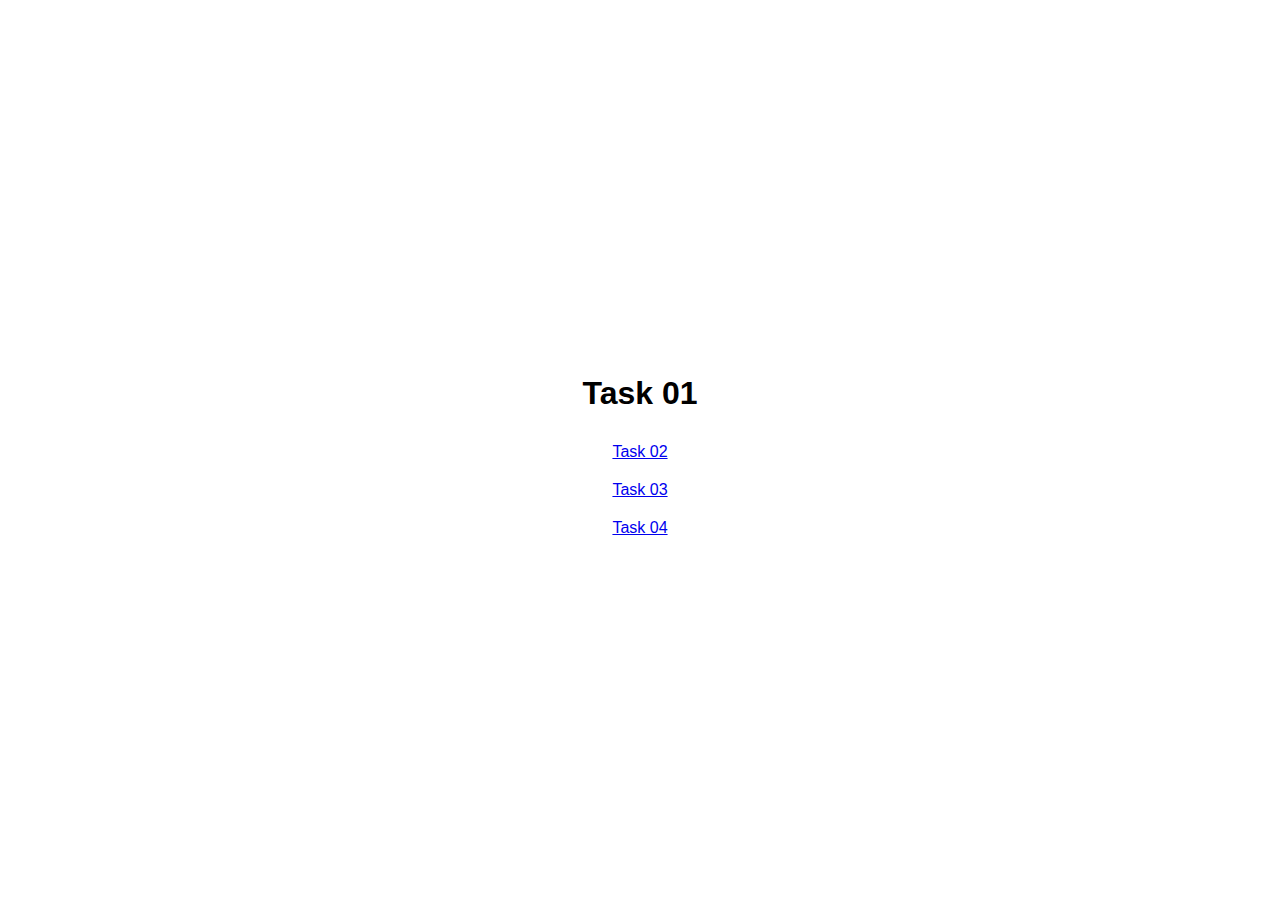
<file: index.html>
<!DOCTYPE html>
<html lang="en">
<head>
    <meta charset="UTF-8">
    <meta name="viewport" content="width=device-width, initial-scale=1.0">
    <title>Monday Tasks</title>
    <link rel="stylesheet" href="style.css">
</head>
<body>
    <h1 style="text-align: center;">Task 01</h1>
    <a href="task2.html">Task 02</a>
    <a href="task3.html">Task 03</a>
    <a href="task4.html">Task 04</a>

    <script src="script.js"></script>
    
    
</body>
</html>
</file>
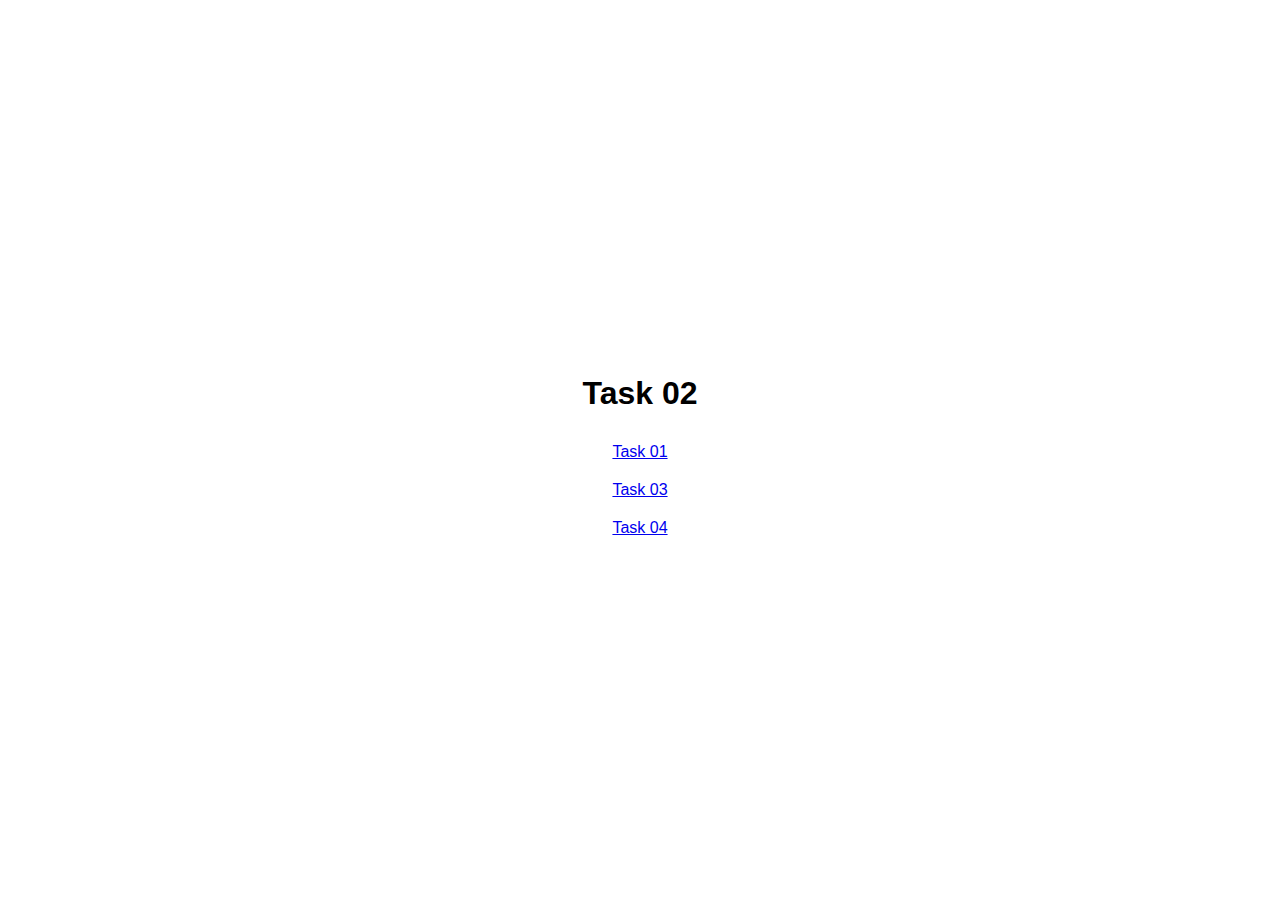
<file: task2.html>
<!DOCTYPE html>
<html lang="en">
<head>
    <meta charset="UTF-8">
    <meta name="viewport" content="width=device-width, initial-scale=1.0">
    <title>Task 2</title>
    <link rel="stylesheet" href="style.css">
</head>
<body>
    <h1 style="text-align: center;">Task 02</h1>
    <a href="index.html">Task 01</a>
    <a href="task3.html">Task 03</a>
    <a href="task4.html">Task 04</a>
    
    <script src="script.js"></script>
</body>
</html>
</file>
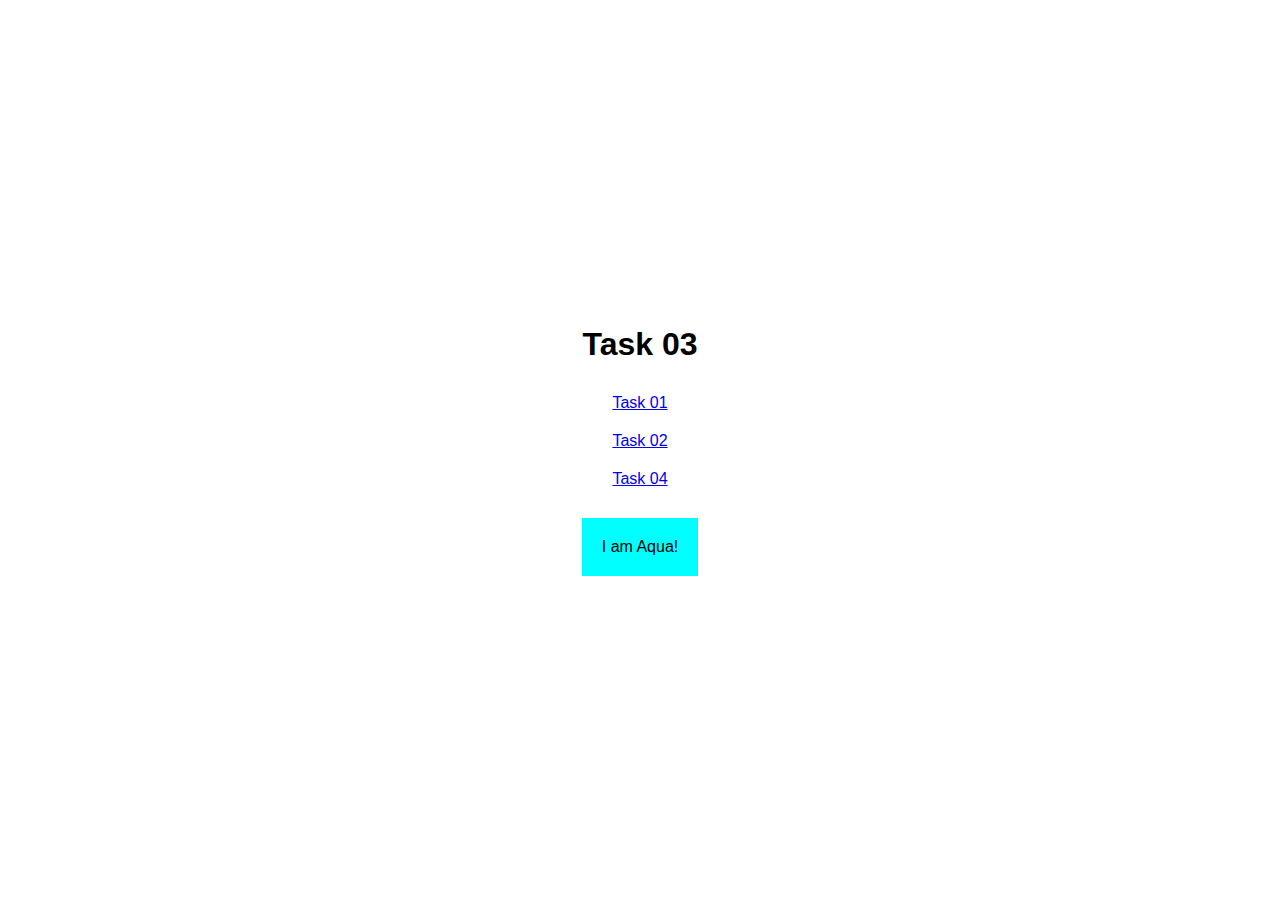
<file: task3.html>
<!DOCTYPE html>
<html lang="en">
<head>
    <meta charset="UTF-8">
    <meta name="viewport" content="width=device-width, initial-scale=1.0">
    <title>Task 03</title>
    <link rel="stylesheet" href="style.css">
</head>
<body>
    <h1 style="text-align: center;">Task 03</h1> 
    <a href="index.html">Task 01</a>
    <a href="task2.html">Task 02</a>
    <a href="task4.html">Task 04</a>
    <div id="mydiv" style="background-color: aqua;">I am Aqua!</div>
  
  <script src="script.js"></script>  
</body>
</html>
</file>
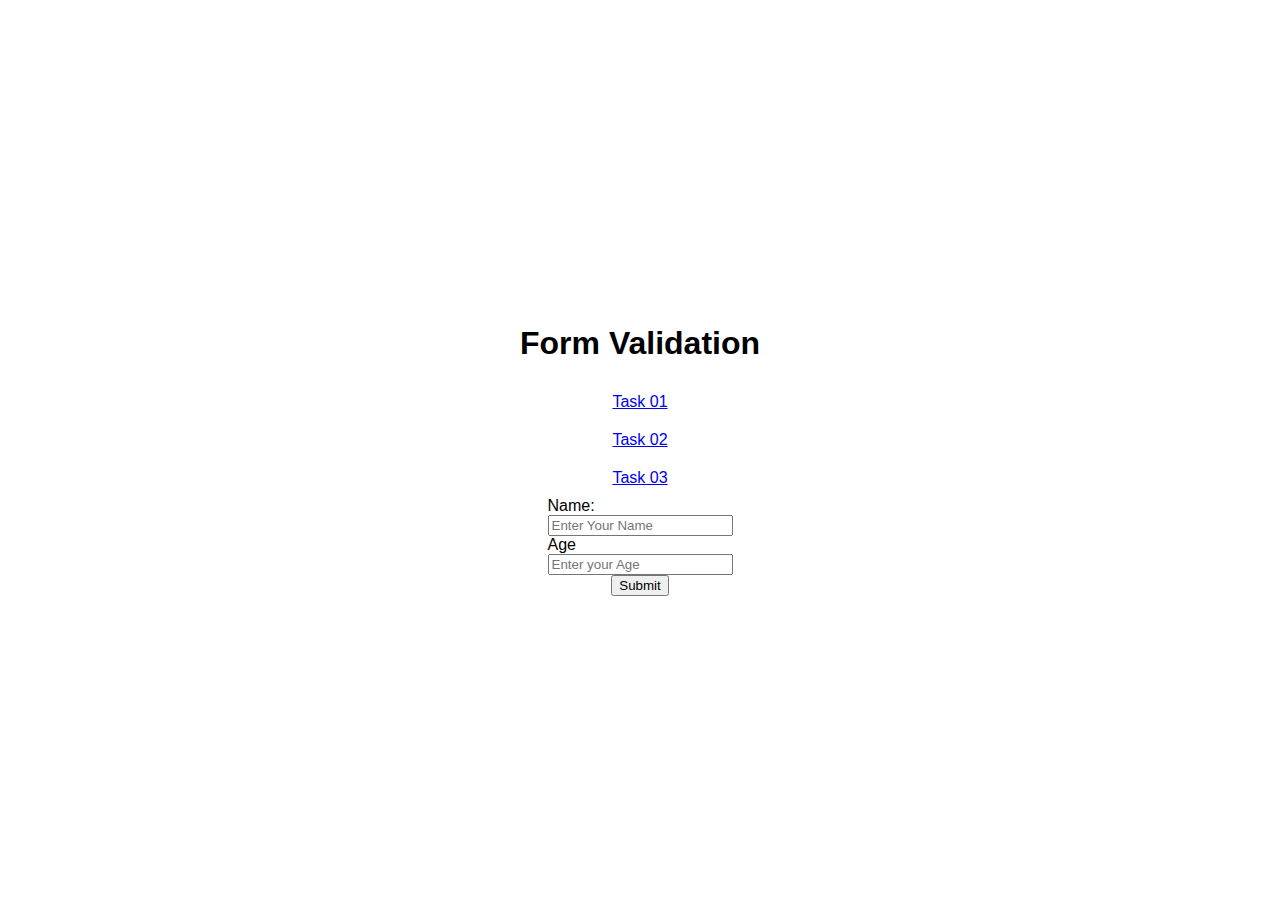
<file: task4.html>
<!DOCTYPE html>
<html lang="en">

<head>
    <meta charset="UTF-8">
    <meta name="viewport" content="width=device-width, initial-scale=1.0">
    <title>Task 4</title>
    <link rel="stylesheet" href="style.css">
</head>

<body>
    <h1>Form Validation</h1>
    <a href="index.html">Task 01</a>
    <a href="task2.html">Task 02</a>
    <a href="task3.html">Task 03</a>
    
    <form action="">

        <div>
            <label for="name">Name:</label>
            <br>
            <input type="text" title="Name" id="namefield" placeholder="Enter Your Name">
        </div>

        
        <div>
            <label for="age">Age</label>
            <br>
            <input title="age" id="agefield" placeholder="Enter your Age">
        </div>
       <input type="submit" onclick=" return input_validation()">

    </form>
    <script src="script.js"></script>
</body>

</html>
</file>
<file: style.css>
/* Center align the <h1> elements */
h1 {
    text-align: center;
}

/* Center align the <a> elements and add some spacing */
a {
    display: block;
    text-align: center;
    margin: 10px 0;
}

/* Center the form elements */
form {
    display: flex;
    flex-direction: column;
    align-items: center;
}

/* Center the div content */
#mydiv {
    text-align: center;
    margin: 20px auto;
    width: fit-content;
    padding: 20px;
}

/* General body styling to center the whole content */
body {
    display: flex;
    flex-direction: column;
    align-items: center;
    justify-content: center;
    min-height: 100vh;
    margin: 0;
    font-family: Arial, sans-serif;
}
</file>
